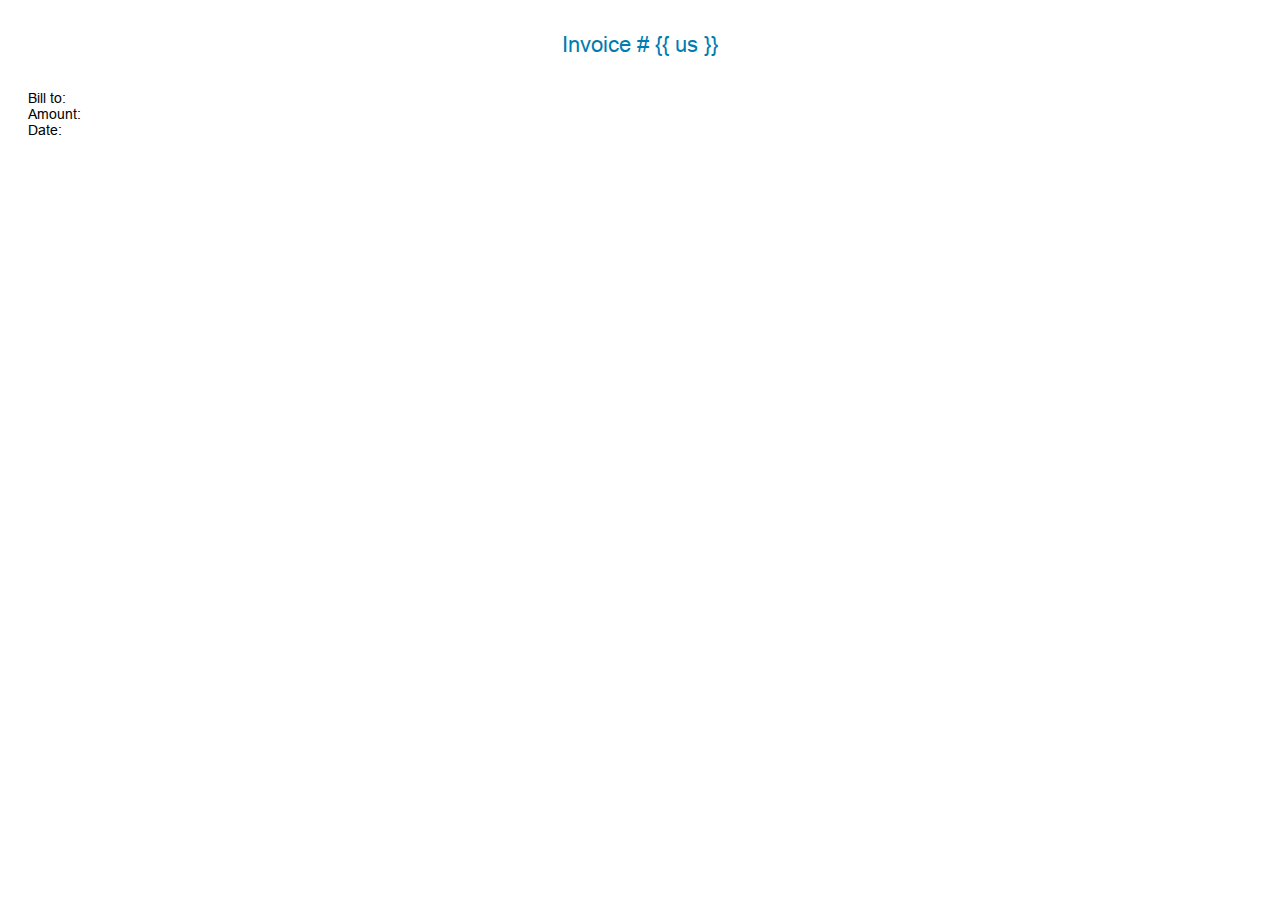
<file: table_in/templates/table_in/invoice.html>
<!DOCTYPE HTML PUBLIC "-//W3C//DTD HTML 4.01//EN" "http://www.w3.org/TR/html4/strict.dtd">
<html>
<meta http-equiv="Content-Type" content="text/html;charset=utf-8">
<head>
    <title>Title</title>
    <style type="text/css">
        @font-face {
        font-family: 'Arial';
        src: url("/static/arial.ttf");
        }
        body {
            font-family: 'Arial', sans-serif;
            font-weight: 200;
            font-size: 14px;
        }

        .header {
            font-size: 20px;
            font-weight: 100;
            text-align: center;
            color: #007cae;
        }

        .title {
            font-size: 22px;
            font-weight: 100;
            /* text-align: right;*/
            padding: 10px 20px 0px 20px;
        }

        .title span {
            color: #007cae;
        }

        .details {
            padding: 10px 20px 0px 20px;
            text-align: left !important;
            /*margin-left: 40%;*/
        }

        .hrItem {
            border: none;
            height: 1px;
            /* Set the hr color */
            color: #333;
            /* old IE */
            background-color: #fff;
            /* Modern Browsers */
        }
    </style>
</head>

<body>
    <div class='wrapper'>
        <div class='header'>
            <p class='title'>Invoice # {{ us }} </p>
        </div>
        <div>
            <div class='details'>
                Bill to:  <br />
                Amount: <br />
                Date: 
                <hr class='hrItem' />
            </div>
        </div>
</body>

</html>
</file>
